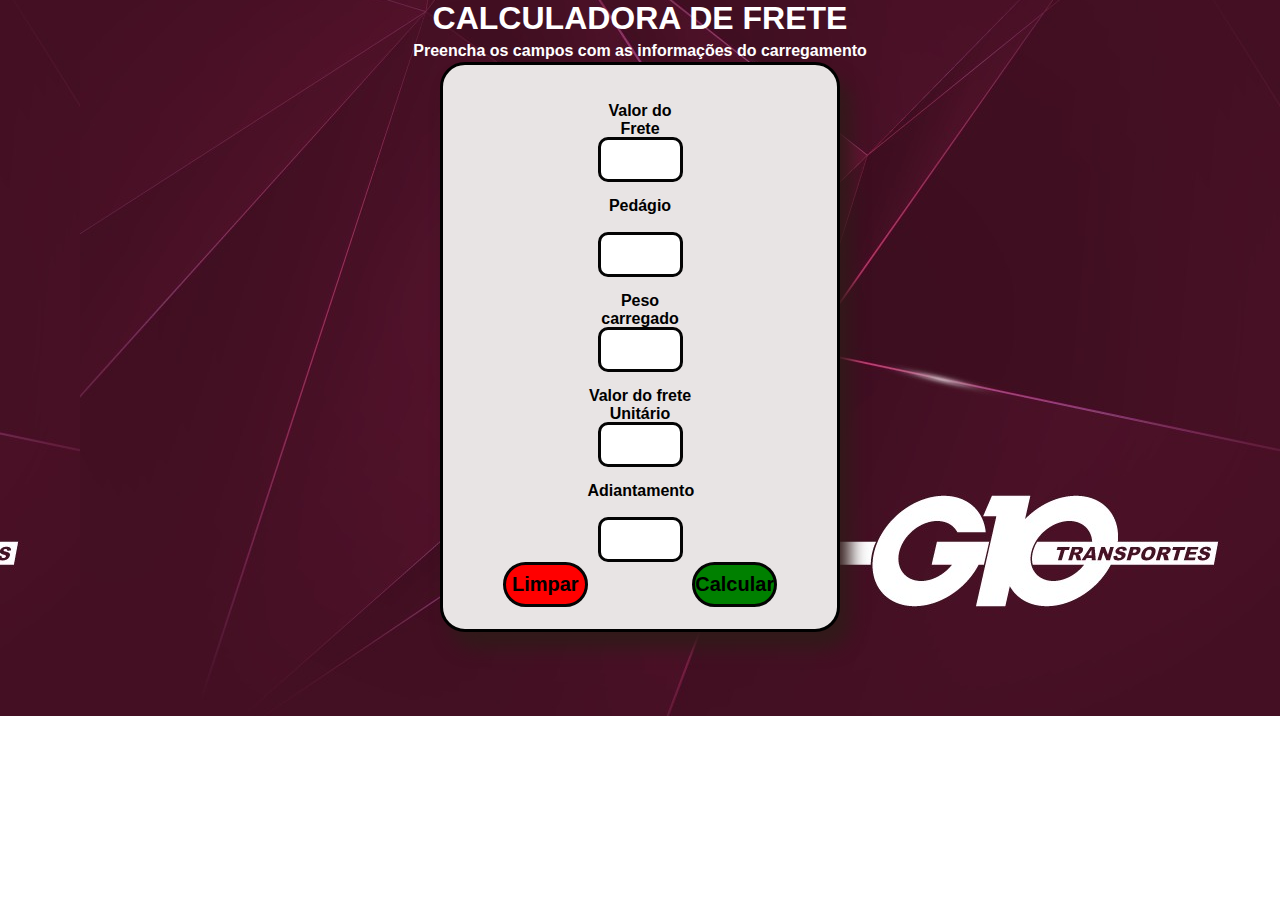
<file: index.html>
<!DOCTYPE html>
<html lang="pt-br">
<head>
    <meta charset="UTF-8">
    <meta name="viewport" content="width=device-width, initial-scale=1.0">
    <link rel="shortcut icon" href="img/contabilidade.png" type="image/x-icon">
    <link rel="stylesheet" href="style.css">

    <title>Calculadora de Frete</title>
</head>
<body>
    <h1>CALCULADORA DE FRETE</h1>
    <p>Preencha os campos com as informações do carregamento</p>

    <div class="container">

        <label for="valor"><p class="ref">Valor do Frete</p></label>
        <input type="number" value="valor do frete" id="valor">        

        <label for="pedagio"><p class="ref">Pedágio</p></label>
        <input type="number" class="item" id="pedagio">        

        <label for="peso"><p class="ref">Peso carregado</p></label>
        <input type="number" class="item" id="peso">     

                
        <label for="res"><p class="ref">Valor do frete Unitário</p></label>
        <input type="number" class="item" id="res">
        
        <label for="adianta"><p class="ref">Adiantamento</p></label>
        <input type="number" class="item" id="adianta">

        <div>
            
            <label for="clean"></label>
            <input type="button" value="Limpar" class="bot2" id="clean" onclick="limparCampos()" readonly>

            <label for="botao"></label>
            <input type="button" value="Calcular" class="bot1" id="botao" onclick="clicar()" readonly>            
            
        </div>
        
    </div>

    <script src="calc.js"></script>

</body>
</html>
</file>
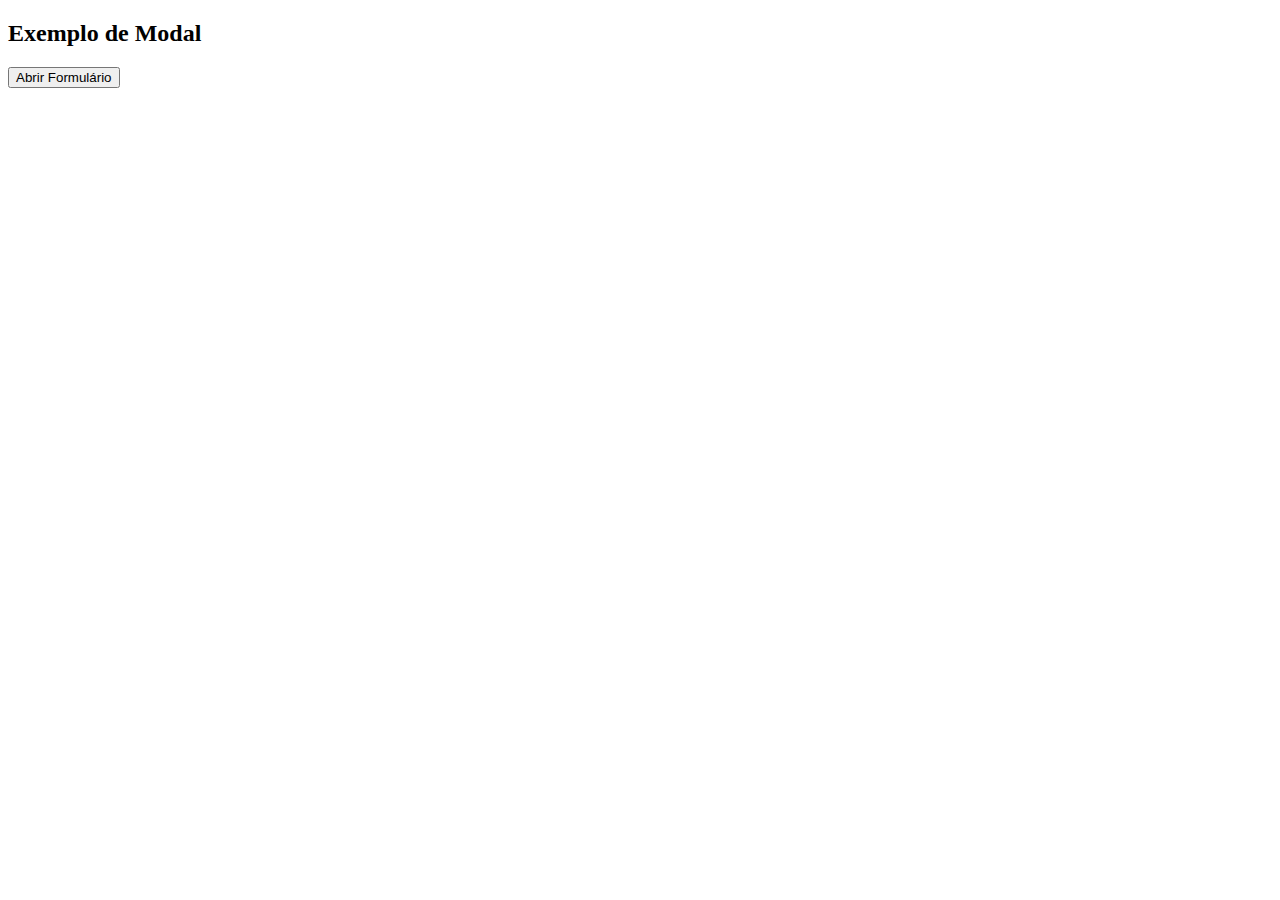
<file: teste2.html>
<!DOCTYPE html>
<html lang="pt-BR">
<head>
    <meta charset="UTF-8">
    <title>Modal de Formulário</title>
    <style>
        /* Estilo do modal */
        .modal {
            display: none; 
            position: fixed; 
            z-index: 1; 
            left: 0;
            top: 0;
            width: 100%; 
            height: 100%; 
            overflow: auto; 
            background-color: rgb(0,0,0); 
            background-color: rgba(0,0,0,0.4); 
        }
        .modal-content {
            background-color: #fefefe;
            margin: 15% auto; 
            padding: 20px;
            border: 1px solid #888;
            width: 80%; 
        }
    </style>
</head>
<body>

<h2>Exemplo de Modal</h2>

<!-- Botão para abrir o modal -->
<button id="openModal">Abrir Formulário</button>

<!-- O Modal -->
<div id="myModal" class="modal">
    <div class="modal-content">
        <span id="closeModal" style="float:right;cursor:pointer;">&times;</span>
        <h2>Formulário</h2>
        <form id="form">
            <label for="name">Nome:</label><br>
            <input type="text" id="name" name="name"><br><br>
            <label for="idade">Idade:</label><br>
            <input type="text" id="idade" name="idade"><br><br>
            <label for="sexo">Sexo:</label><br>
            <input type="text" id="sexo" name="sexo"><br><br>
            <label for="residencia">Residncia:</label><br>
            <input type="text" id="residencia" name="residencia"><br><br>
            <input type="submit" value="Enviar">
        </form>
    </div>
</div>

<script src="teste2.js"></script>

</body>
</html>
</file>
<file: style.css>
@charset "utf-8";

*{
    margin: 0px;
    padding: 0px;
    box-sizing: border-box;
    font-family: 'Gill Sans', 'Gill Sans MT', Calibri, 'Trebuchet MS', sans-serif;
}


body{
    background-image: url(img/g10.jpeg);
    background-repeat: repeat-x;
    background-size: auto;
    background-position: center right;     
    font-family: "Noto Sans Mono", monospace;    
    font-optical-sizing: auto;
    font-weight: weight;
    font-style: normal;
    font-variation-settings:"wdth" 100;
}


.container{
    display: flex;  
    justify-content: center;  
    flex-direction: column;
    align-items: center;
}

.container{
    margin: auto;
    width: 400px;
    height: 570px;    
    border: 3px solid black;
    border-radius: 25px;
    box-shadow: 10px 16px 18px rgb(50, 26, 26);    
    background: rgb(232, 228, 228);    
}

h1{
    font-family: sans-serif;
    margin-bottom: 5px;
    text-align: center;
    color: white;
}

p{
    font-family:sans-serif;
    font-weight: bold;
    color:white;
    text-align: center;    
    margin-bottom: 2px;    
}

input{
    width: 85px;
    height: 45px;
    font-size: 20px;
    border-radius: 10px;
    /* margin-top: 5px; */
    border: 3px solid rgb(4, 4, 4);
}


.bot1{
    margin-left: 100px;
    font-weight: bolder;
}
.bot2{
    font-weight: bolder;
}


#botao{    
    background-color: green;
    border-radius: 30px;
}

#botao:hover{
    background-color: lightgreen;
    color: green;
}

#clean{
    background-color: red;
    border-radius: 30px;
}

#clean:hover{
    background-color: lightgoldenrodyellow;
    color: red;
}

/* Caixinhas de texto emcima dos inputs */
.ref{
    width: 105px;
    height: 38px;
    margin-top: 10PX;
    border-radius: 8px;    
    padding-top: 5px; 
    color: black;   
}

@media screen and (max-width: 800px) {
    .container{
        width: 350px;
        height: 500px;
    }
    input{
        width: 85px;
        height: 45px;
        font-size: 20px;
        border-radius: 10px;
        /* margin-top: 15px; */
        border: 3px solid black;        
    }
    .ref{
        width: 105px;
        height: 38px;
        margin-top: 10PX;
        border-radius: 8px;    
        padding-top: 5px;
    }
    input.bot1{
        font-size: 15px;
        font-weight: bolder;  
        margin-bottom: 5px;      
    }
    input.bot2{
        font-size: 15px;
        font-weight: bolder;
    }
}
</file>
